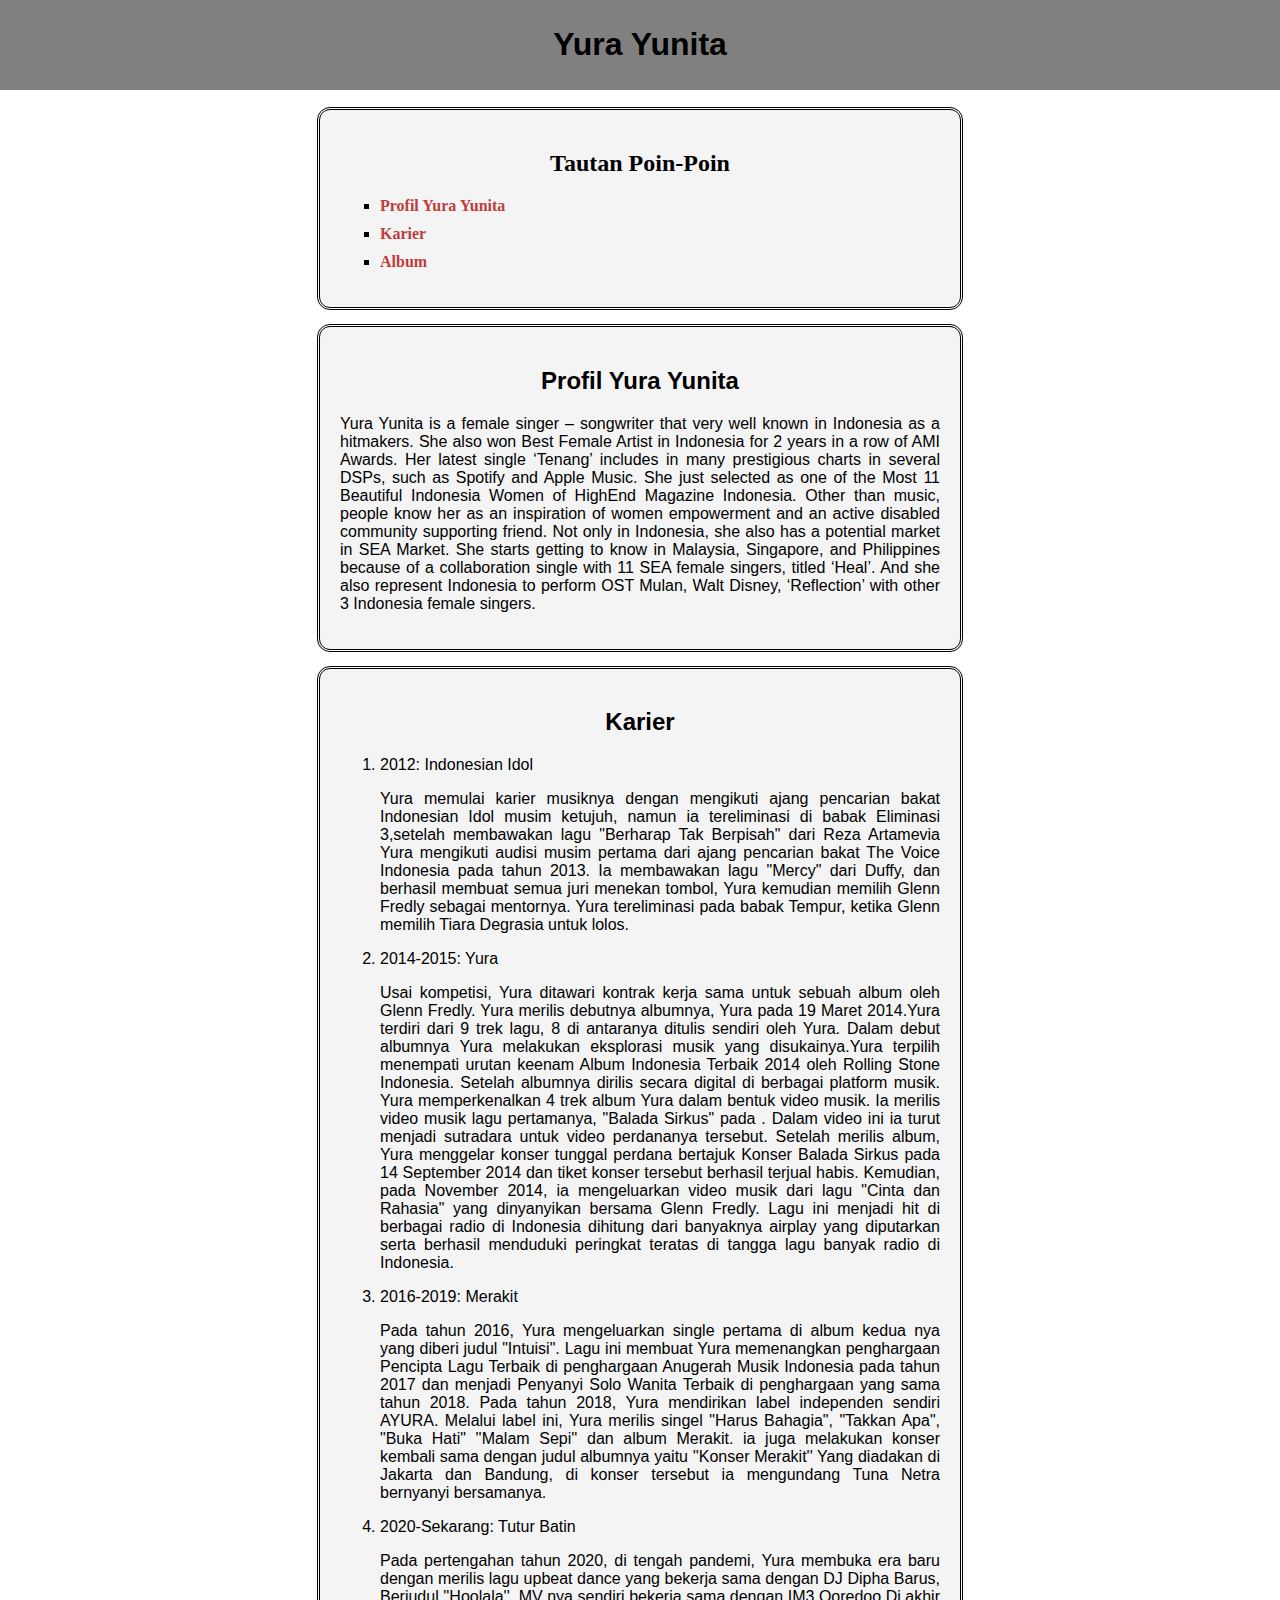
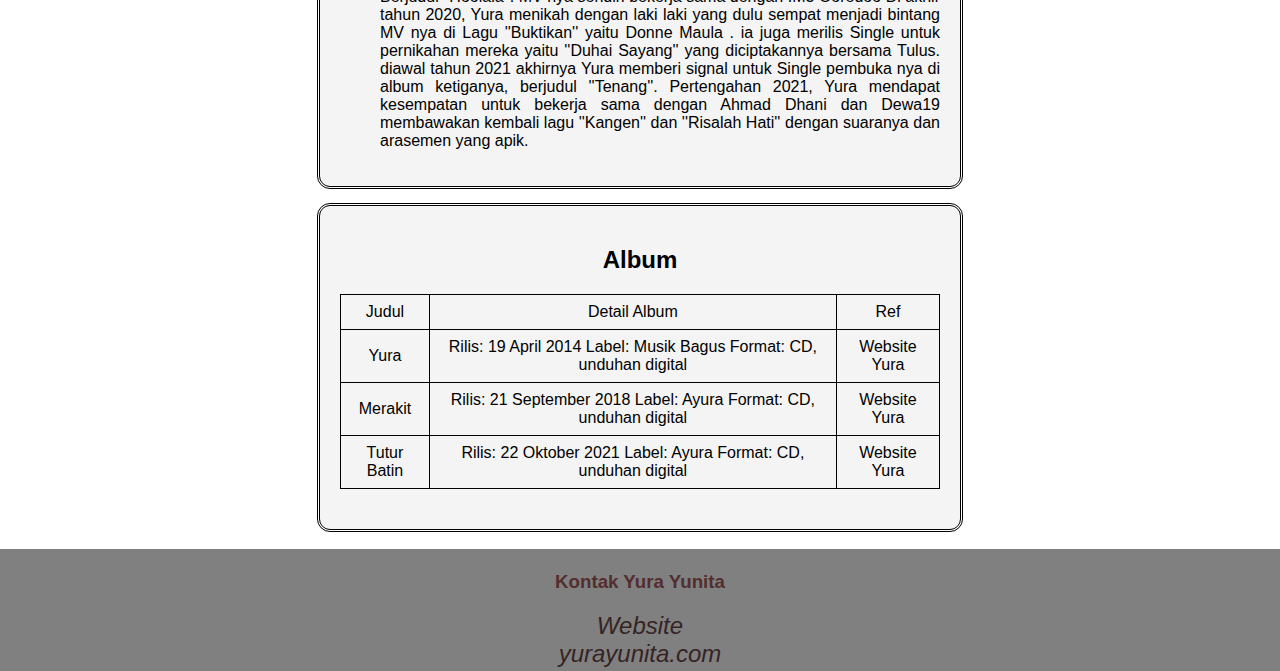
<file: index.html>
<html>
    <!DOCTYPE html>
    <html lang="en">
    <head>
        <meta charset="UTF-8">
        <meta name="viewport" content="width=device-width, initial-scale=1.0">
        <title>Profil Yura Yunita</title>
        <link rel="stylesheet" href="style.css">
    </head>
    <body>
        <header>
            <h1>Yura Yunita</h1>
        </header>
    <div class="list">
        <h2>Tautan Poin-Poin</h2>
        <ul>
            <li><a href="#bag1">Profil Yura Yunita</a></li>
            <li><a href="#bag2">Karier</a></li>
            <li><a href="#bag3">Album</a></li>
        </ul>
        </div>

    <div class="outline" id="#bag1">
        <h2>Profil Yura Yunita</h2>
        <p>Yura Yunita is a female singer – songwriter that very well known in Indonesia as a hitmakers. She also won Best Female Artist in Indonesia for 2 years in a row of AMI Awards. Her latest single ‘Tenang’ includes in many prestigious charts in several DSPs, such as Spotify and Apple Music.

            She just selected as one of the Most 11 Beautiful Indonesia Women of HighEnd Magazine Indonesia. Other than music, people know her as an inspiration of women empowerment and an active disabled community supporting friend. Not only in Indonesia, she also has a potential market in SEA Market. She starts getting to know in Malaysia, Singapore, and Philippines because of a collaboration single with 11 SEA female singers, titled ‘Heal’. And she also represent Indonesia to perform OST Mulan, Walt Disney, ‘Reflection’ with other 3 Indonesia female singers. </p>
    </div>

    <div class="karier" id="#bag2">
        <h2>Karier</h2>
        <ol>
            <li>2012: Indonesian Idol</li>
            <p>Yura memulai karier musiknya dengan mengikuti ajang pencarian bakat Indonesian Idol musim ketujuh, namun ia tereliminasi di babak Eliminasi 3,setelah membawakan lagu "Berharap Tak Berpisah" dari Reza Artamevia
                Yura mengikuti audisi musim pertama dari ajang pencarian bakat The Voice Indonesia pada tahun 2013. Ia membawakan lagu "Mercy" dari Duffy, dan berhasil membuat semua juri menekan tombol, Yura kemudian memilih Glenn Fredly sebagai mentornya. Yura tereliminasi pada babak Tempur, ketika Glenn memilih Tiara Degrasia untuk lolos.
            </p>
            <li>2014-2015: Yura</li>
            <p>Usai kompetisi, Yura ditawari kontrak kerja sama untuk sebuah album oleh Glenn Fredly. Yura merilis debutnya albumnya, Yura pada 19 Maret 2014.Yura terdiri dari 9 trek lagu, 8 di antaranya ditulis sendiri oleh Yura. Dalam debut albumnya Yura melakukan eksplorasi musik yang disukainya.Yura terpilih menempati urutan keenam Album Indonesia Terbaik 2014 oleh Rolling Stone Indonesia.
                Setelah albumnya dirilis secara digital di berbagai platform musik. Yura memperkenalkan 4 trek album Yura dalam bentuk video musik. Ia merilis video musik lagu pertamanya, "Balada Sirkus" pada . Dalam video ini ia turut menjadi sutradara untuk video perdananya tersebut. Setelah merilis album, Yura menggelar konser tunggal perdana bertajuk Konser Balada Sirkus pada 14 September 2014 dan tiket konser tersebut berhasil terjual habis. Kemudian, pada November 2014, ia mengeluarkan video musik dari lagu "Cinta dan Rahasia" yang dinyanyikan bersama Glenn Fredly. Lagu ini menjadi hit di berbagai radio di Indonesia dihitung dari banyaknya airplay yang diputarkan serta berhasil menduduki peringkat teratas di tangga lagu banyak radio di Indonesia.
            </p>
            <li>2016-2019: Merakit</li>
            <p>Pada tahun 2016, Yura mengeluarkan single pertama di album kedua nya yang diberi judul "Intuisi". Lagu ini membuat Yura memenangkan penghargaan Pencipta Lagu Terbaik di penghargaan Anugerah Musik Indonesia pada tahun 2017 dan menjadi Penyanyi Solo Wanita Terbaik di penghargaan yang sama tahun 2018.
                Pada tahun 2018, Yura mendirikan label independen sendiri AYURA. Melalui label ini, Yura merilis singel "Harus Bahagia", "Takkan Apa", "Buka Hati" ''Malam Sepi'' dan album Merakit. ia juga melakukan konser kembali sama dengan judul albumnya yaitu ''Konser Merakit'' Yang diadakan di Jakarta dan Bandung, di konser tersebut ia mengundang Tuna Netra bernyanyi bersamanya.
            </p>
            <li>2020-Sekarang: Tutur Batin</li>
            <p>Pada pertengahan tahun 2020, di tengah pandemi, Yura membuka era baru dengan merilis lagu upbeat dance yang bekerja sama dengan DJ Dipha Barus, Berjudul ''Hoolala''. MV nya sendiri bekerja sama dengan IM3 Ooredoo
                Di akhir tahun 2020, Yura menikah dengan laki laki yang dulu sempat menjadi bintang MV nya di Lagu ''Buktikan'' yaitu Donne Maula . ia juga merilis Single untuk pernikahan mereka yaitu ''Duhai Sayang'' yang diciptakannya bersama Tulus. diawal tahun 2021 akhirnya Yura memberi signal untuk Single pembuka nya di album ketiganya, berjudul ''Tenang''.
                Pertengahan 2021, Yura mendapat kesempatan untuk bekerja sama dengan Ahmad Dhani dan Dewa19 membawakan kembali lagu ''Kangen'' dan ''Risalah Hati'' dengan suaranya dan arasemen yang apik.</p>
        </ol>
    </div>

    <div class="outline" id="#bag3">
        <h2>Album</h2>
        <div class="box model">
            <table>
                <tr>
                    <td>Judul</td>
                    <td>Detail Album</td>
                    <td>Ref</td>
                </tr>
                <tr>
                    <td>Yura</td>
                    <td>Rilis: 19 April 2014
                        Label: Musik Bagus
                        Format: CD, unduhan digital</td>
                    <td>Website Yura</td>
                </tr>
                <tr>
                    <td>Merakit</td>
                    <td>Rilis: 21 September 2018
                        Label: Ayura
                        Format: CD, unduhan digital</td>
                    <td>Website Yura</td>
                </tr>
                <tr>
                    <td>Tutur Batin</td>
                    <td>Rilis: 22 Oktober 2021
                        Label: Ayura
                        Format: CD, unduhan digital</td>
                    <td>Website Yura</td>
                </tr>
            </table>
        </div>
    </div>
    
    <section class="footer">
            <h3>Kontak Yura Yunita</h3>
            <i class="Website" style="color: rgb(54, 36, 36); font-size: 150%;">Website<br>yurayunita.com</a></i>
    </section>
    </body>
    </html>
</html>
</file>
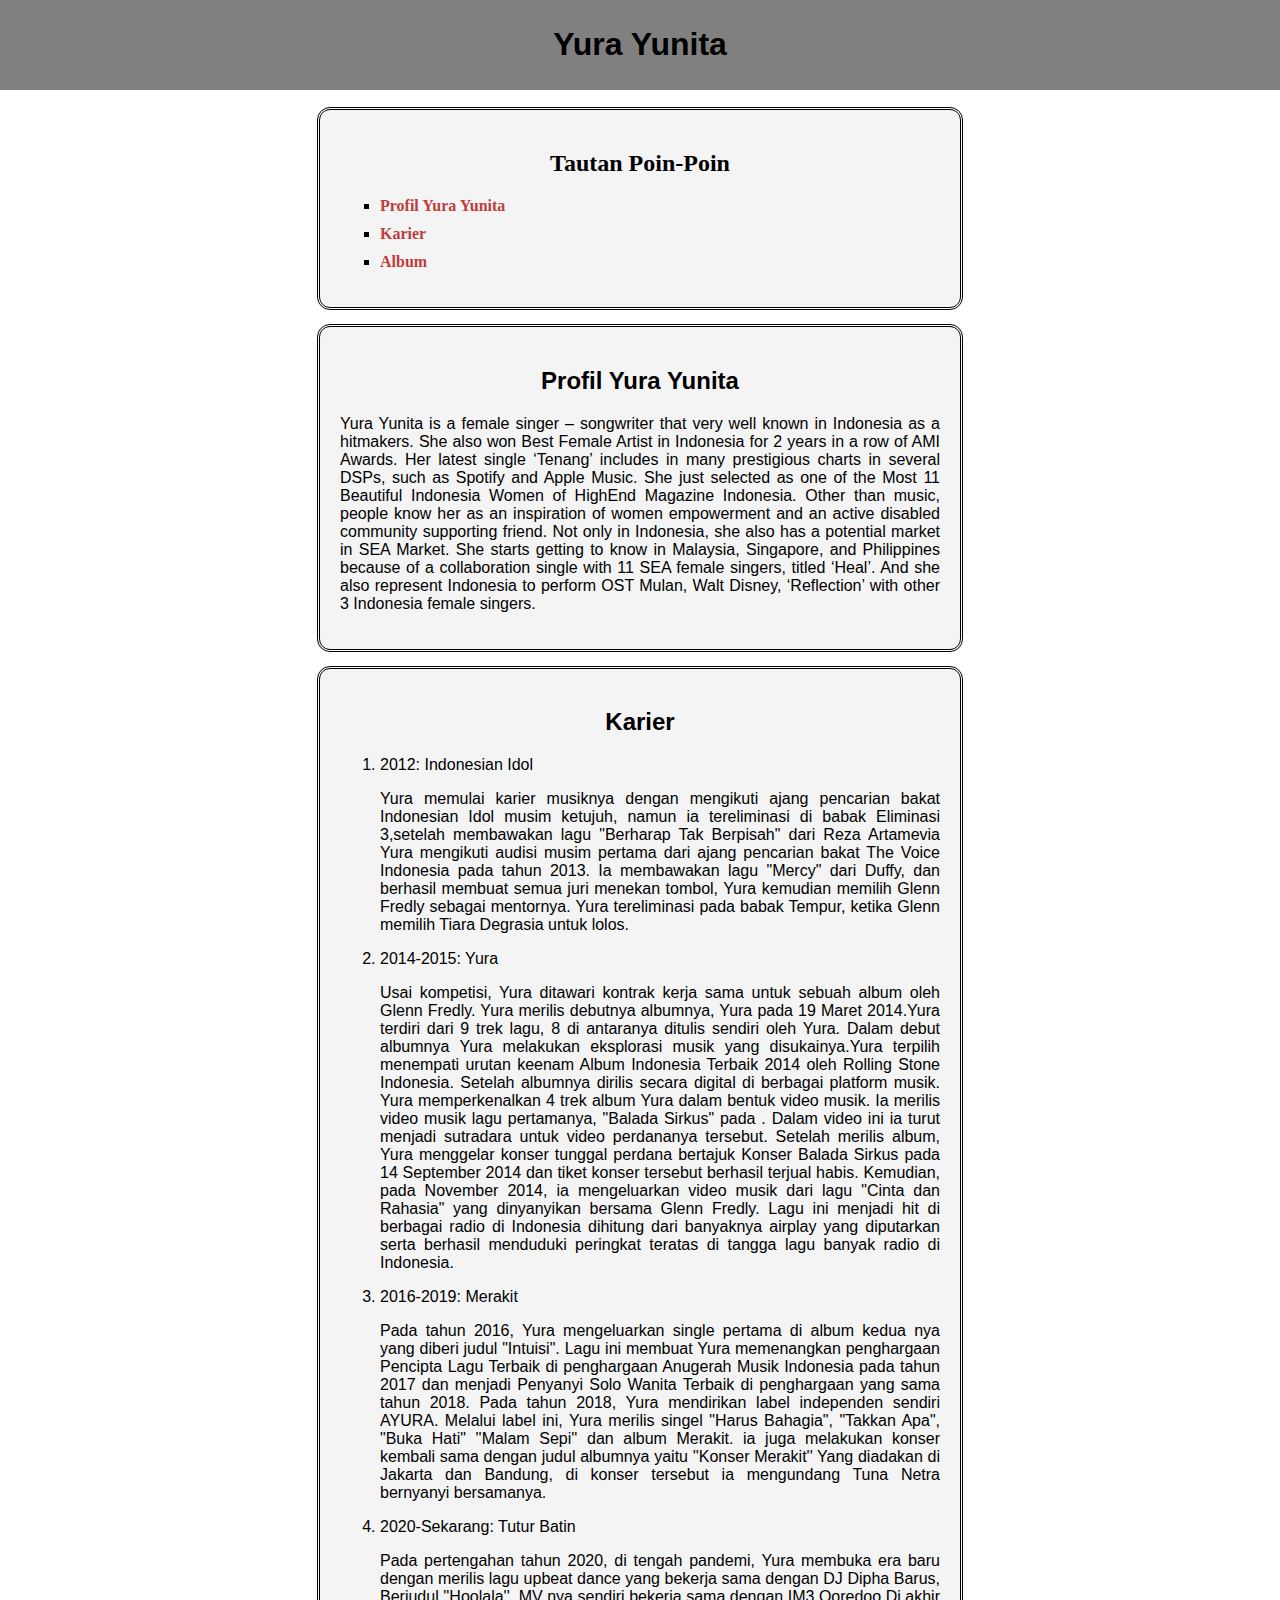
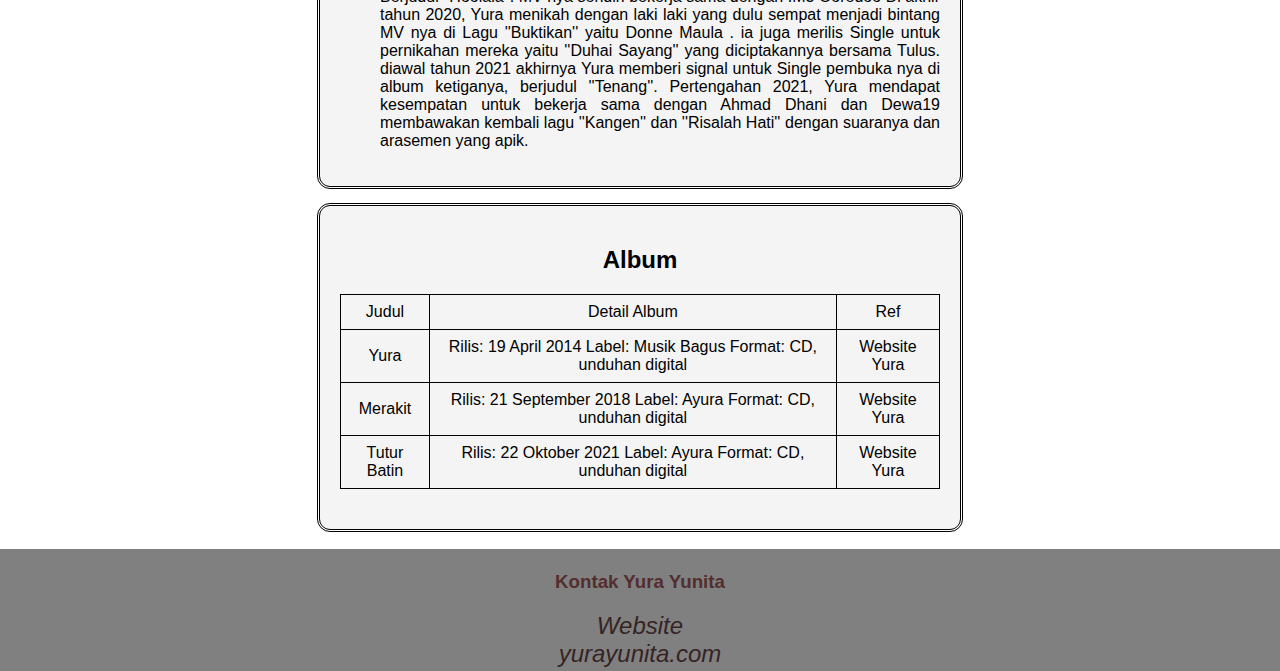
<file: latihan6.html>
<html>
    <!DOCTYPE html>
    <html lang="en">
    <head>
        <meta charset="UTF-8">
        <meta name="viewport" content="width=device-width, initial-scale=1.0">
        <title>Profil Yura Yunita</title>
        <link rel="stylesheet" href="style.css">
    </head>
    <body>
        <header>
            <h1>Yura Yunita</h1>
        </header>
    <div class="list">
        <h2>Tautan Poin-Poin</h2>
        <ul>
            <li><a href="#bag1">Profil Yura Yunita</a></li>
            <li><a href="#bag2">Karier</a></li>
            <li><a href="#bag3">Album</a></li>
        </ul>
        </div>

    <div class="outline" id="#bag1">
        <h2>Profil Yura Yunita</h2>
        <p>Yura Yunita is a female singer – songwriter that very well known in Indonesia as a hitmakers. She also won Best Female Artist in Indonesia for 2 years in a row of AMI Awards. Her latest single ‘Tenang’ includes in many prestigious charts in several DSPs, such as Spotify and Apple Music.

            She just selected as one of the Most 11 Beautiful Indonesia Women of HighEnd Magazine Indonesia. Other than music, people know her as an inspiration of women empowerment and an active disabled community supporting friend. Not only in Indonesia, she also has a potential market in SEA Market. She starts getting to know in Malaysia, Singapore, and Philippines because of a collaboration single with 11 SEA female singers, titled ‘Heal’. And she also represent Indonesia to perform OST Mulan, Walt Disney, ‘Reflection’ with other 3 Indonesia female singers. </p>
    </div>

    <div class="karier" id="#bag2">
        <h2>Karier</h2>
        <ol>
            <li>2012: Indonesian Idol</li>
            <p>Yura memulai karier musiknya dengan mengikuti ajang pencarian bakat Indonesian Idol musim ketujuh, namun ia tereliminasi di babak Eliminasi 3,setelah membawakan lagu "Berharap Tak Berpisah" dari Reza Artamevia
                Yura mengikuti audisi musim pertama dari ajang pencarian bakat The Voice Indonesia pada tahun 2013. Ia membawakan lagu "Mercy" dari Duffy, dan berhasil membuat semua juri menekan tombol, Yura kemudian memilih Glenn Fredly sebagai mentornya. Yura tereliminasi pada babak Tempur, ketika Glenn memilih Tiara Degrasia untuk lolos.
            </p>
            <li>2014-2015: Yura</li>
            <p>Usai kompetisi, Yura ditawari kontrak kerja sama untuk sebuah album oleh Glenn Fredly. Yura merilis debutnya albumnya, Yura pada 19 Maret 2014.Yura terdiri dari 9 trek lagu, 8 di antaranya ditulis sendiri oleh Yura. Dalam debut albumnya Yura melakukan eksplorasi musik yang disukainya.Yura terpilih menempati urutan keenam Album Indonesia Terbaik 2014 oleh Rolling Stone Indonesia.
                Setelah albumnya dirilis secara digital di berbagai platform musik. Yura memperkenalkan 4 trek album Yura dalam bentuk video musik. Ia merilis video musik lagu pertamanya, "Balada Sirkus" pada . Dalam video ini ia turut menjadi sutradara untuk video perdananya tersebut. Setelah merilis album, Yura menggelar konser tunggal perdana bertajuk Konser Balada Sirkus pada 14 September 2014 dan tiket konser tersebut berhasil terjual habis. Kemudian, pada November 2014, ia mengeluarkan video musik dari lagu "Cinta dan Rahasia" yang dinyanyikan bersama Glenn Fredly. Lagu ini menjadi hit di berbagai radio di Indonesia dihitung dari banyaknya airplay yang diputarkan serta berhasil menduduki peringkat teratas di tangga lagu banyak radio di Indonesia.
            </p>
            <li>2016-2019: Merakit</li>
            <p>Pada tahun 2016, Yura mengeluarkan single pertama di album kedua nya yang diberi judul "Intuisi". Lagu ini membuat Yura memenangkan penghargaan Pencipta Lagu Terbaik di penghargaan Anugerah Musik Indonesia pada tahun 2017 dan menjadi Penyanyi Solo Wanita Terbaik di penghargaan yang sama tahun 2018.
                Pada tahun 2018, Yura mendirikan label independen sendiri AYURA. Melalui label ini, Yura merilis singel "Harus Bahagia", "Takkan Apa", "Buka Hati" ''Malam Sepi'' dan album Merakit. ia juga melakukan konser kembali sama dengan judul albumnya yaitu ''Konser Merakit'' Yang diadakan di Jakarta dan Bandung, di konser tersebut ia mengundang Tuna Netra bernyanyi bersamanya.
            </p>
            <li>2020-Sekarang: Tutur Batin</li>
            <p>Pada pertengahan tahun 2020, di tengah pandemi, Yura membuka era baru dengan merilis lagu upbeat dance yang bekerja sama dengan DJ Dipha Barus, Berjudul ''Hoolala''. MV nya sendiri bekerja sama dengan IM3 Ooredoo
                Di akhir tahun 2020, Yura menikah dengan laki laki yang dulu sempat menjadi bintang MV nya di Lagu ''Buktikan'' yaitu Donne Maula . ia juga merilis Single untuk pernikahan mereka yaitu ''Duhai Sayang'' yang diciptakannya bersama Tulus. diawal tahun 2021 akhirnya Yura memberi signal untuk Single pembuka nya di album ketiganya, berjudul ''Tenang''.
                Pertengahan 2021, Yura mendapat kesempatan untuk bekerja sama dengan Ahmad Dhani dan Dewa19 membawakan kembali lagu ''Kangen'' dan ''Risalah Hati'' dengan suaranya dan arasemen yang apik.</p>
        </ol>
    </div>

    <div class="outline" id="#bag3">
        <h2>Album</h2>
        <div class="box model">
            <table>
                <tr>
                    <td>Judul</td>
                    <td>Detail Album</td>
                    <td>Ref</td>
                </tr>
                <tr>
                    <td>Yura</td>
                    <td>Rilis: 19 April 2014
                        Label: Musik Bagus
                        Format: CD, unduhan digital</td>
                    <td>Website Yura</td>
                </tr>
                <tr>
                    <td>Merakit</td>
                    <td>Rilis: 21 September 2018
                        Label: Ayura
                        Format: CD, unduhan digital</td>
                    <td>Website Yura</td>
                </tr>
                <tr>
                    <td>Tutur Batin</td>
                    <td>Rilis: 22 Oktober 2021
                        Label: Ayura
                        Format: CD, unduhan digital</td>
                    <td>Website Yura</td>
                </tr>
            </table>
        </div>
    </div>
    
    <section class="footer">
            <h3>Kontak Yura Yunita</h3>
            <i class="Website" style="color: rgb(54, 36, 36); font-size: 150%;">Website<br>yurayunita.com</a></i>
    </section>
    </body>
    </html>
</html>
</file>
<file: style.css>
/* CSS untuk header 1 */
header {
    background-color: gray;
    background-repeat: no-repeat;
    background-size: 10%;
    background-position: left;
    color: black;
    text-align: center;
    padding: 5px;
    font-family: Arial, sans-serif; /* Mengubah font ke Arial */
}

/* CSS untuk latar belakang body */
body {
    background: linear-gradient(to bottom, #afc0d3, #bd3d3d); /* Gradient biru */
    font-family: Arial, sans-serif;
    margin: 0;
    padding: 0;
    background-image: url(https://yurayunita.com/wp-content/uploads/2022/06/20210131_Yura-Profile-1145-small.jpg);
    background-size: 10%; 
    background-attachment: fixed;
}

/* CSS untuk profil */
.outline {
    outline-style: double;
    padding: 20px;
    margin: 20px auto;
    width: 80%;
    max-width: 600px;
    background-color: #f4f4f4;
    border-radius: 10px;
    font-family: Arial, sans-serif; /* Mengubah font ke Arial */
    text-align: justify;
}

.outline h2 {
    font-size: 24px;
    text-align: center;
}

/* CSS untuk list */
.list {
    outline-style: double;
    padding: 20px;
    margin: 20px auto;
    width: 80%;
    max-width: 600px;
    background-color: #f4f4f4;
    border-radius: 10px;
    font-family: 'Yuji Hentaigana Akari', cursive; /* Mengubah font */
}

.list h2 {
    font-size: 24px;
    text-align: center;
}
ul {
    list-style: square;
}

ul li {
    margin: 10px 0;
}

li satu {
    cursor: help;
}

/* CSS untuk tautan dalam list */
ul li a {
    text-decoration: none;
    color: #bd3d3d;
    font-weight: bold; /* Teks lebih tebal */
}

ul li a:hover {
    text-decoration: underline;
}

/* CSS untuk karier */
.karier {
    outline-style: double;
    padding: 20px;
    margin: 20px auto;
    width: 80%;
    max-width: 600px;
    background-color: #f4f4f4;
    border-radius: 10px;
    font-family: Arial, sans-serif; /* Mengubah font ke Arial */
    text-align: justify;
}
.karier h2{
    font-size: 24px;
    text-align: center;
}

/* CSS untuk kotak*/
.box model {
    border: 2px solid black;      
    padding: 20px;
    font-family: Arial, sans-serif; /* Mengubah font ke Arial */
}

/* CSS untuk tabel (Album) */
table {
    width: 100%;
    border-collapse: collapse;
    margin: 20px auto;
    text-align: center; /* Menengahkan isi tabel */
    font-family: Arial, sans-serif; /* Mengubah font ke Arial */
}

table thead {
    background-color: #bd3d3d;
    color: black;
}

table th, table td {
    border: 1px solid black;
    padding: 8px;
}

.footer {
    background-color: gray;
    padding-bottom: 4%;
    text-align: center;
    color: rgb(83, 46, 46);
    padding: 3px;
    font-family: Arial, sans-serif; /* Mengubah font ke Arial */
    text-align: center;
}
</file>
